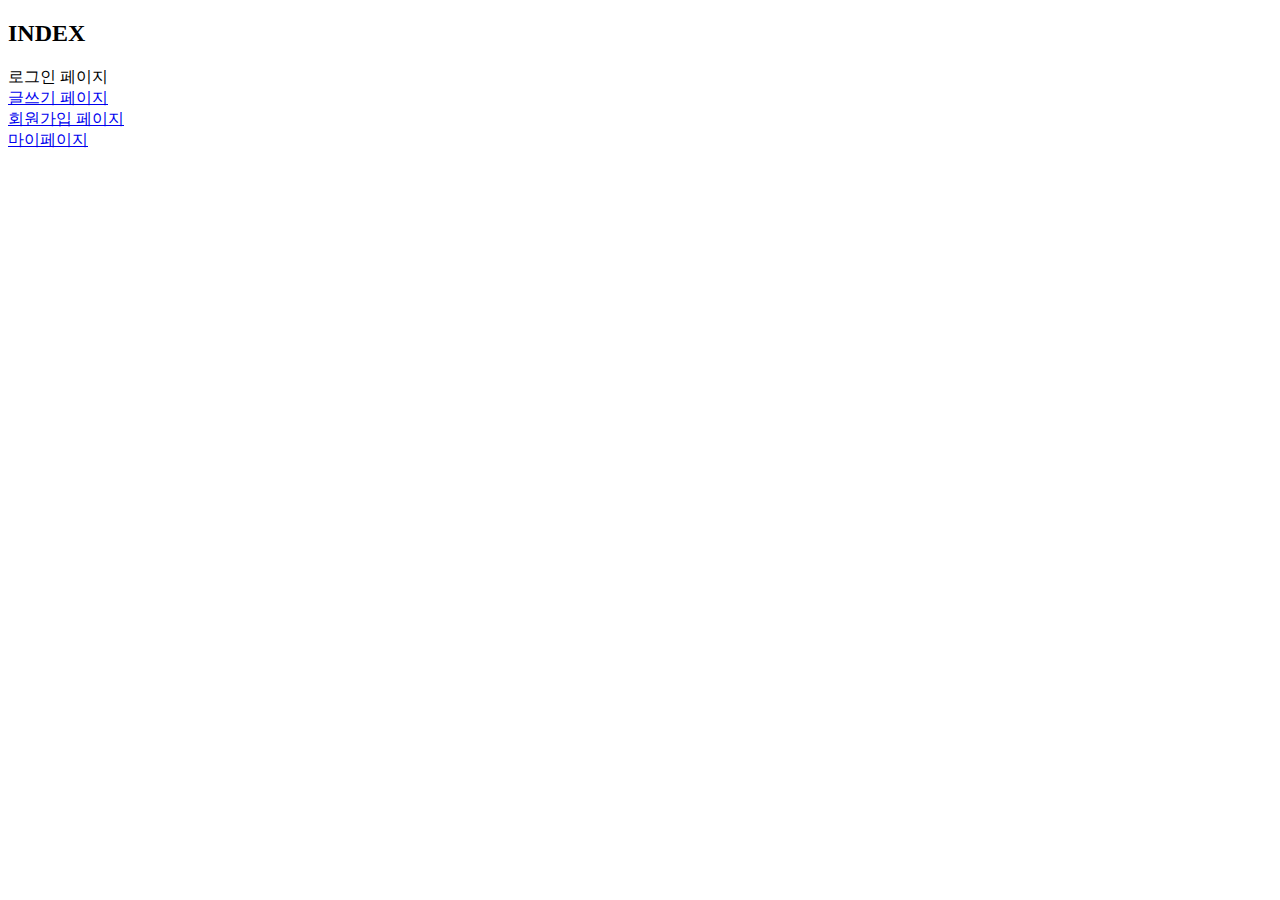
<file: src/main/resources/templates/index.html>
<!DOCTYPE html>
<html lang="en">
<head>
    <meta charset="UTF-8">
    <title>Title</title>
</head>
<body>
  <h2>INDEX</h2>
  <a th:href="@{/login}">로그인 페이지</a><br>
  <a href="/write">글쓰기 페이지</a><br>
  <a href="/signup">회원가입 페이지</a><br>
  <a href="/mypage">마이페이지</a>
</body>
</html>
</file>
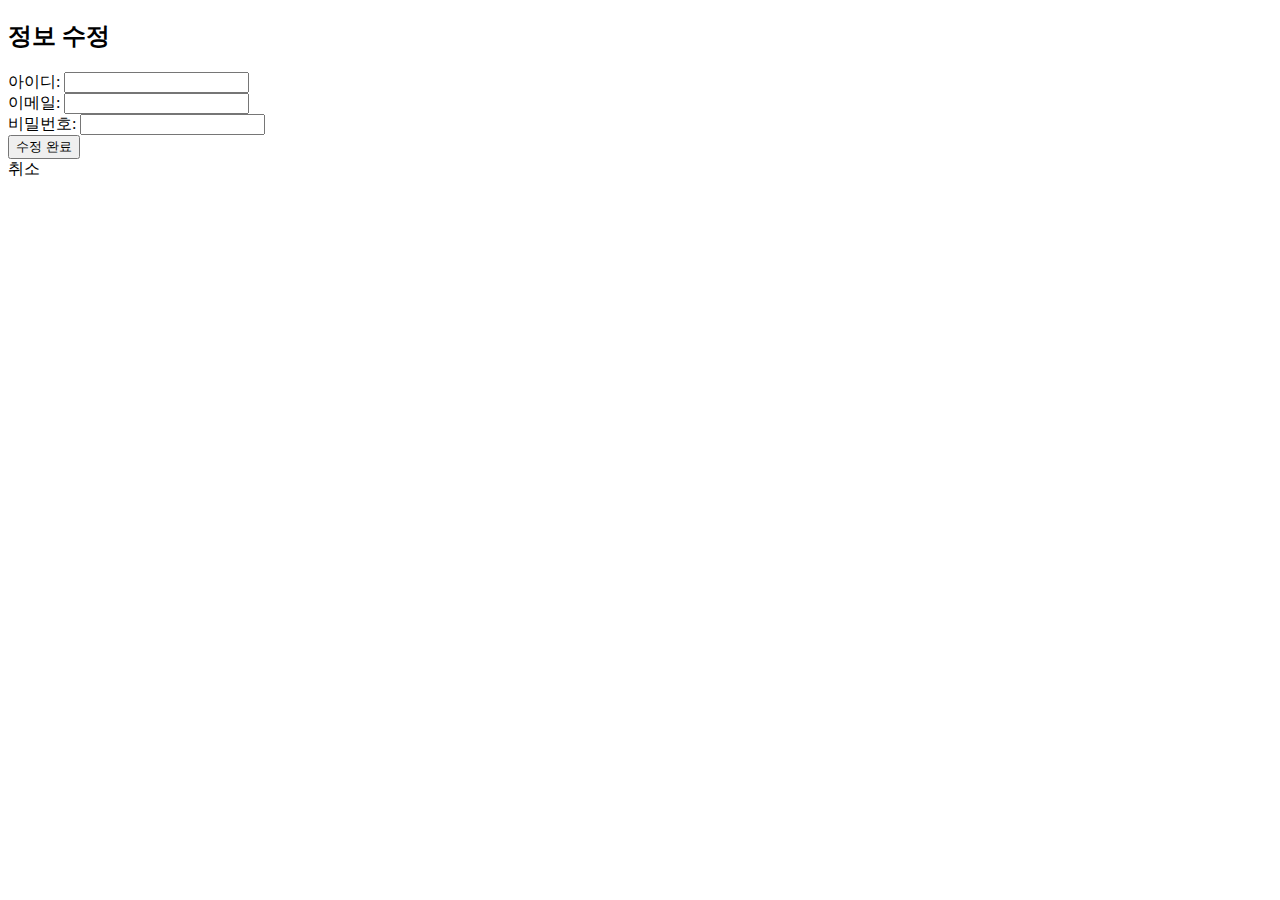
<file: src/main/resources/templates/editMyPage.html>
<!DOCTYPE html>
<html xmlns:th="http://www.thymeleaf.org" lang="ko">
<head>
  <meta charset="UTF-8">
  <title>정보 수정</title>
<!--  <link rel="stylesheet" type="text/css" th:href="@{/css/styles.css}">-->
</head>
<body>
<h2>정보 수정</h2>

<form th:action="@{/mypage/update}" method="post">
  <label for="username">아이디:</label>
  <input type="text" id="username" name="username" th:value="${user.username}" required><br>

  <label for="email">이메일:</label>
  <input type="email" id="email" name="email" th:value="${user.email}" required><br>

  <label for="password">비밀번호:</label>
  <input type="password" id="password" name="password" th:value="${user.password}" required><br>

  <button type="submit">수정 완료</button>
</form>

<a th:href="@{/mypage}">취소</a>
</body>
</html>
</file>
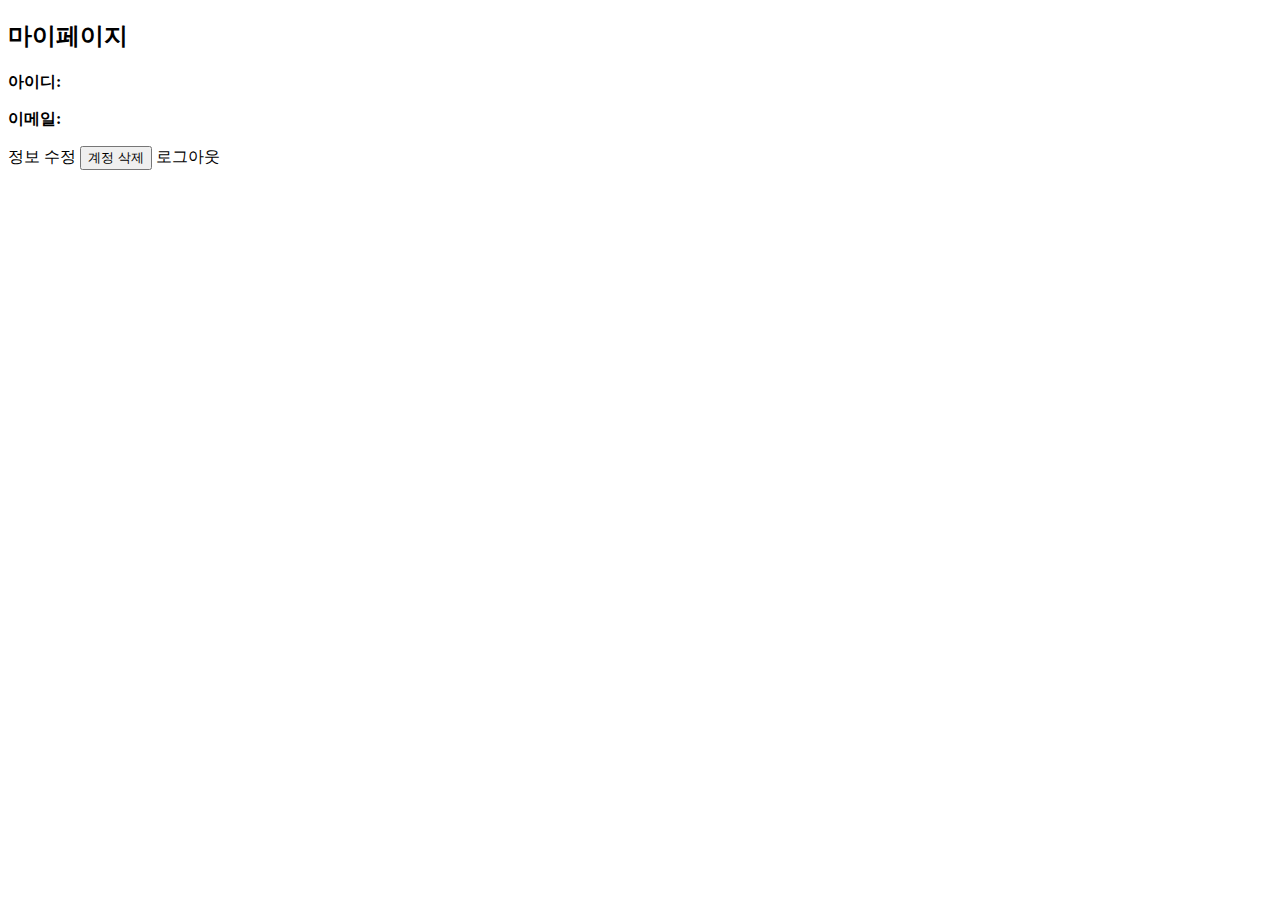
<file: src/main/resources/templates/mypage.html>
<!DOCTYPE html>
<html xmlns:th="http://www.thymeleaf.org" lang="ko">
<head>
    <meta charset="UTF-8">
    <title>마이페이지</title>
    <link rel="stylesheet" type="text/css" th:href="@{/css/styles.css}"><!-- 스타일시트 링크 추가 -->
</head>
<body>
<div class="mypage-container">
    <h2>마이페이지</h2>
    <div class="user-info">
        <p><strong>아이디:</strong> <span th:text="${user.username}"></span></p>
        <p><strong>이메일:</strong> <span th:text="${user.email}"></span></p>
    </div>

    <div class="actions">
        <a class="button" th:href="@{/mypage/edit}">정보 수정</a>
        <form th:action="@{/mypage/delete}" method="post" style="display: inline;">
            <button class="button delete-button" type="submit">계정 삭제</button>
        </form>
        <a class="button" th:href="@{/logout}">로그아웃</a>
    </div>
</div>
</body>
</html>
</file>
